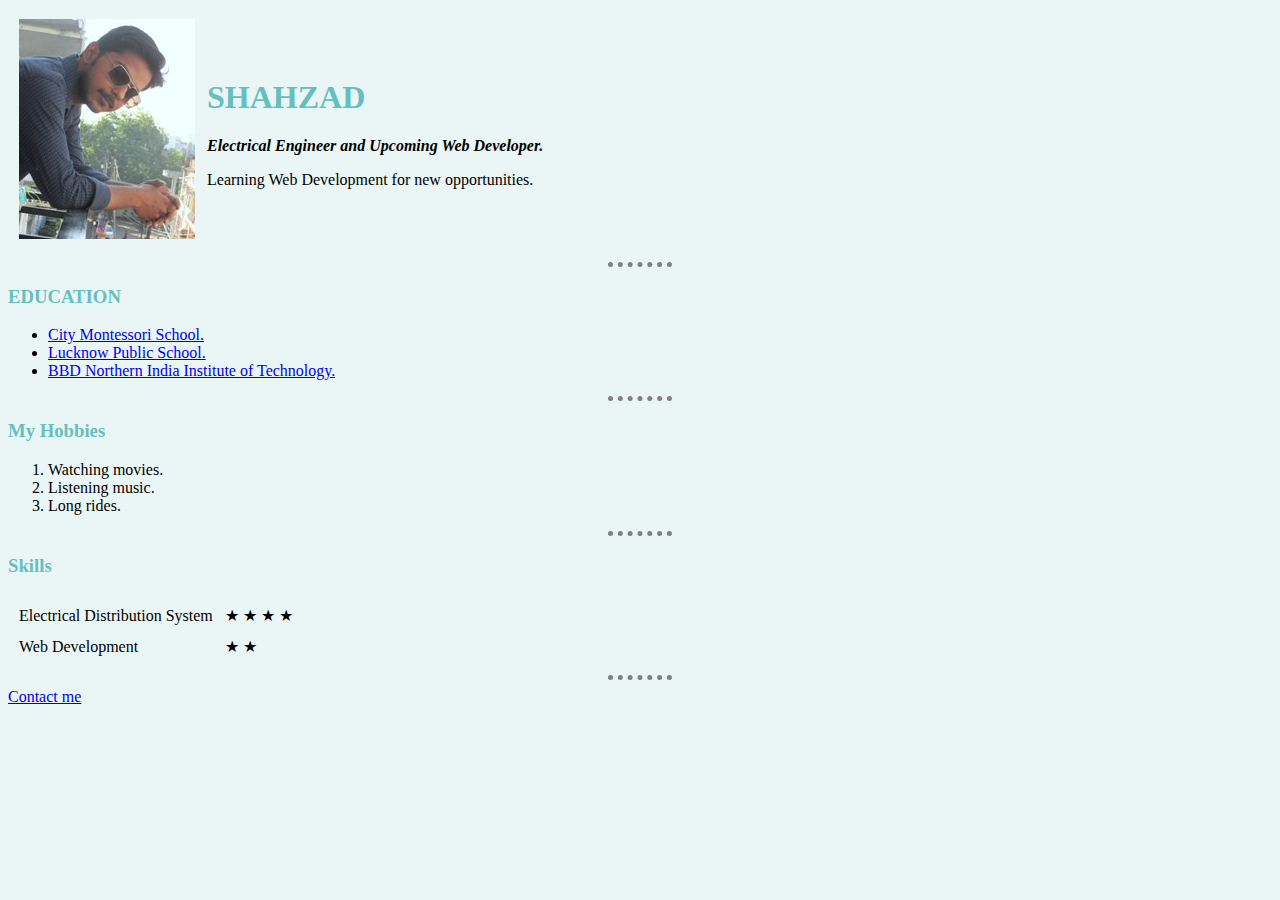
<file: index.html>
<!DOCTYPE html>
<html lang="en">
<head>
    <meta charset="UTF-8">
    <meta http-equiv="X-UA-Compatible" content="IE=edge">
    <meta name="viewport" content="width=, initial-scale=1.0">
    <link rel="stylesheet" href="CSS/styles.css">
    <title>Shahzad's Personal Site</title>
</head>
<body>
    <table cellspacing="10">
        <tr>
            <td><img src="Images\shahzad.JPG" alt="Shahzad Profile Picture"></td>
            <td><h1>SHAHZAD</h1>
                <p><em><strong>Electrical Engineer and Upcoming Web Developer.</strong></em></p>
                <p>Learning Web Development for new opportunities.</p></td>
        </tr>
    </table>
    <hr>
    <h3>EDUCATION</h3>
    <ul>
        <li><a href="http://www.cmseducation.org/">City Montessori School.</a></li>
        <li><a href="http://lucknowpublicschoolsandcolleges.com/">Lucknow Public School.</a></li>
        <li><a href="https://bbdniit.ac.in/">BBD Northern India Institute of Technology.</a></li>
    </ul>
    <hr>
    <h3>My Hobbies</h3>
    <ol>
        <li>Watching movies.</li>
        <li>Listening music.</li>
        <li>Long rides.</li>
    </ol>
    <hr>
    <h3>Skills</h3>
    <table cellspacing="10">
        <tr>
            <td>Electrical Distribution System</td>
            <td>&#9733; &#9733; &#9733; &#9733;</td>
        </tr>
        <tr>
            <td>Web Development</td>
            <td>&#9733; &#9733;</td>
        </tr>
    </table>
    <hr>
    <a href="C:\Users\Shahzad\Desktop\Web Development\HTML - Personal Site\my contacts.html">Contact me</a>
</body>
</html>
</file>
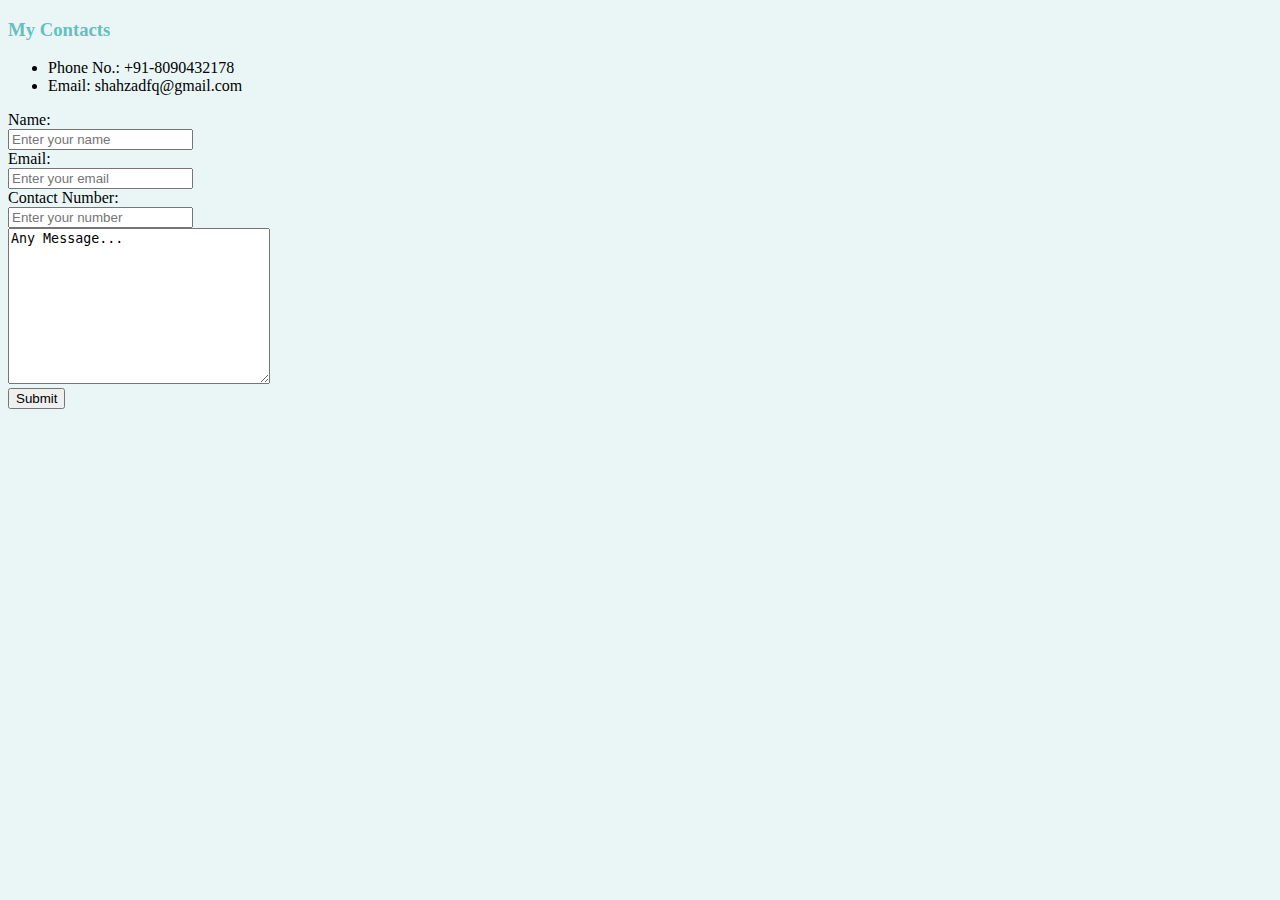
<file: my contacts.html>
<!DOCTYPE html>
<html lang="en">
<head>
    <meta charset="UTF-8">
    <meta http-equiv="X-UA-Compatible" content="IE=edge">
    <meta name="viewport" content="width=device-width, initial-scale=1.0">
    <link rel="stylesheet" href="CSS/styles.css">
    <title>My Contact Details</title>
</head>
<body>
 <h3>My Contacts</h3>
 <ul>
     <li>Phone No.: +91-8090432178</li>
     <li>Email: shahzadfq@gmail.com</li>
 </ul>
 <form action="" cellspacing="10px">
     <label for="name">Name:</label><br>
     <input type="text" placeholder="Enter your name" id="name" name="name" required><br>
     <label for="email">Email:</label><br>
     <input type="email" placeholder="Enter your email" id="email" name="email" required><br>
     <label for="number">Contact Number:</label><br>
     <input type="number" placeholder="Enter your number" id="number" name="number" required><br>
     <textarea name="message" id="message" cols="30" rows="10">Any Message...</textarea><br>
     <button>Submit</button>
 </form>
    
</body>
</html>
</file>
<file: CSS/styles.css>
body
{
    background-color: #EAF6F6;
}
hr
{
    border-style: none;
    border-top: dotted;
    border-color: grey;
    border-width: 5px;
    width: 5%;
}
h1
{
    color: #66BFBF;
}
h3
{
    color: #66BFBF;
}
</file>
